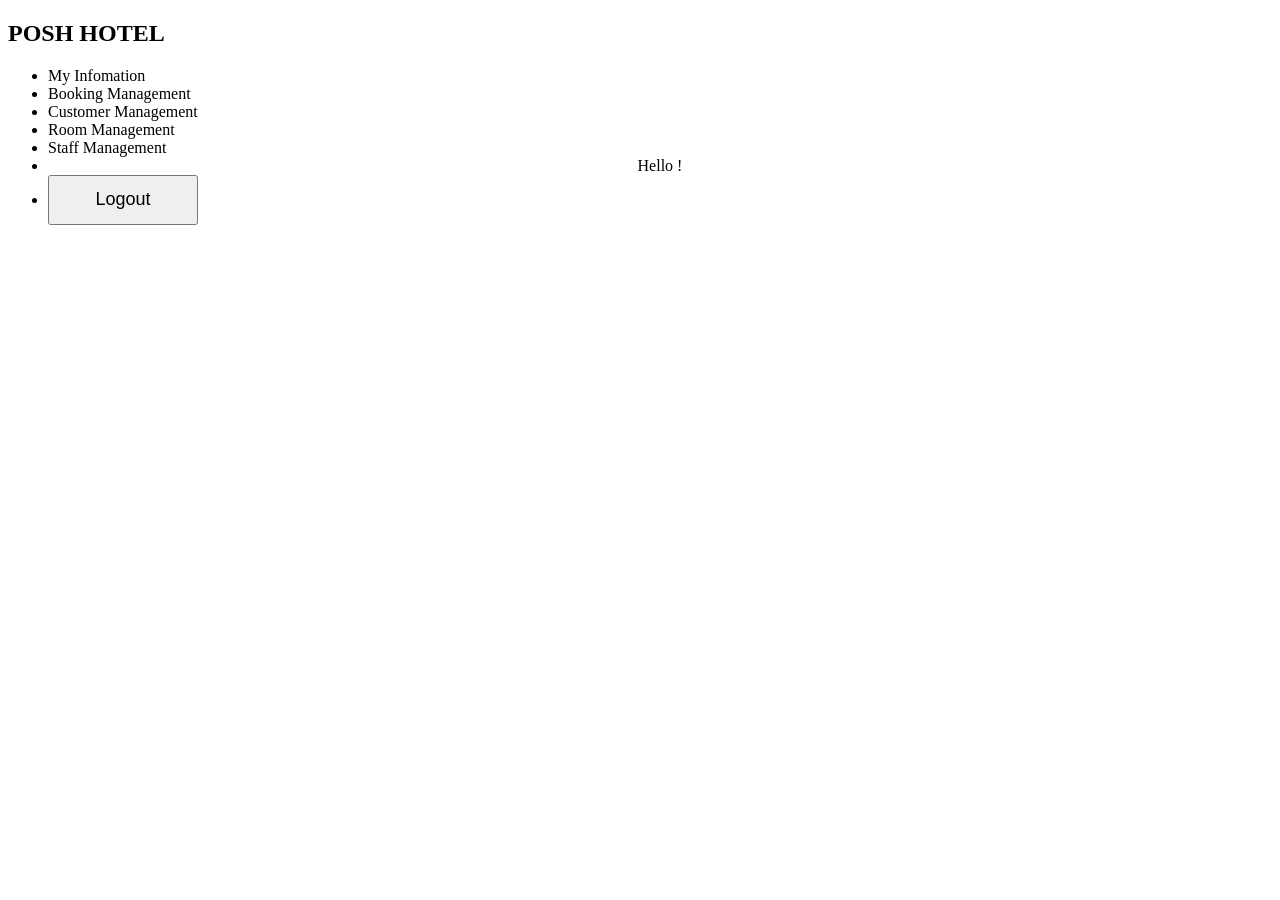
<file: PoshHotel/src/main/resources/templates/admin/index.html>
<!DOCTYPE html>
<html lang="en" xmlns="http://www.w3.org/1999/xhtml" xmlns:th="http://www.thymeleaf.org">
<head>
    <meta charset="UTF-8">
    <link rel="stylesheet" th:href="@{/css/bootstrap.css}">
    <link rel="stylesheet" th:href="@{/css/style-admin.css}">
    <link rel="stylesheet" type="text/css"
          href="https://fonts.googleapis.com/css?family=Lato:400,700,400italic%7CPoppins:300,400,500,700">
    <title>Posh Hotel | Admin</title>
</head>
<body>
<div class="wrapper d-flex align-items-stretch">
    <nav id="sidebar">
        <h1><a th:href="@{/admin}" class="logo">POSH HOTEL</a></h1>
        <ul class="list-unstyled components mb-5">
            <li>
                <a th:href="@{/admin/info}">My Infomation</a>
            </li>
            <li>
                <a th:href="@{admin/bookings}">Booking Management</a>
            </li>
            <li>
                <a th:href="@{admin/customers}">Customer Management</a>
            </li>
            <li>
                <a th:href="@{admin/rooms}">Room Management</a>
            </li>
            <li>
                <a th:href="@{/admin/staffs}">Staff Management</a>
            </li>
            <li style="text-align: center">
                Hello <span th:text="${session.user['fullname']}"></span>!
            </li>
            <li style="align-items: center">
                <form method="post" th:action="@{/admin/logout}">
                    <span class="fa fa-sign-out mr-3"></span><button class="btn btn-dark" type="submit" style="height: 50px; width: 150px; font-size: large">Logout</button>
                </form>
            </li>
        </ul>

    </nav>

    <!-- Page Content  -->
    <div id="content" class="p-4 p-md-5 pt-5">
        <h2 class="mb-4"></h2>
    </div>
</div>
</body>
</html>
</file>
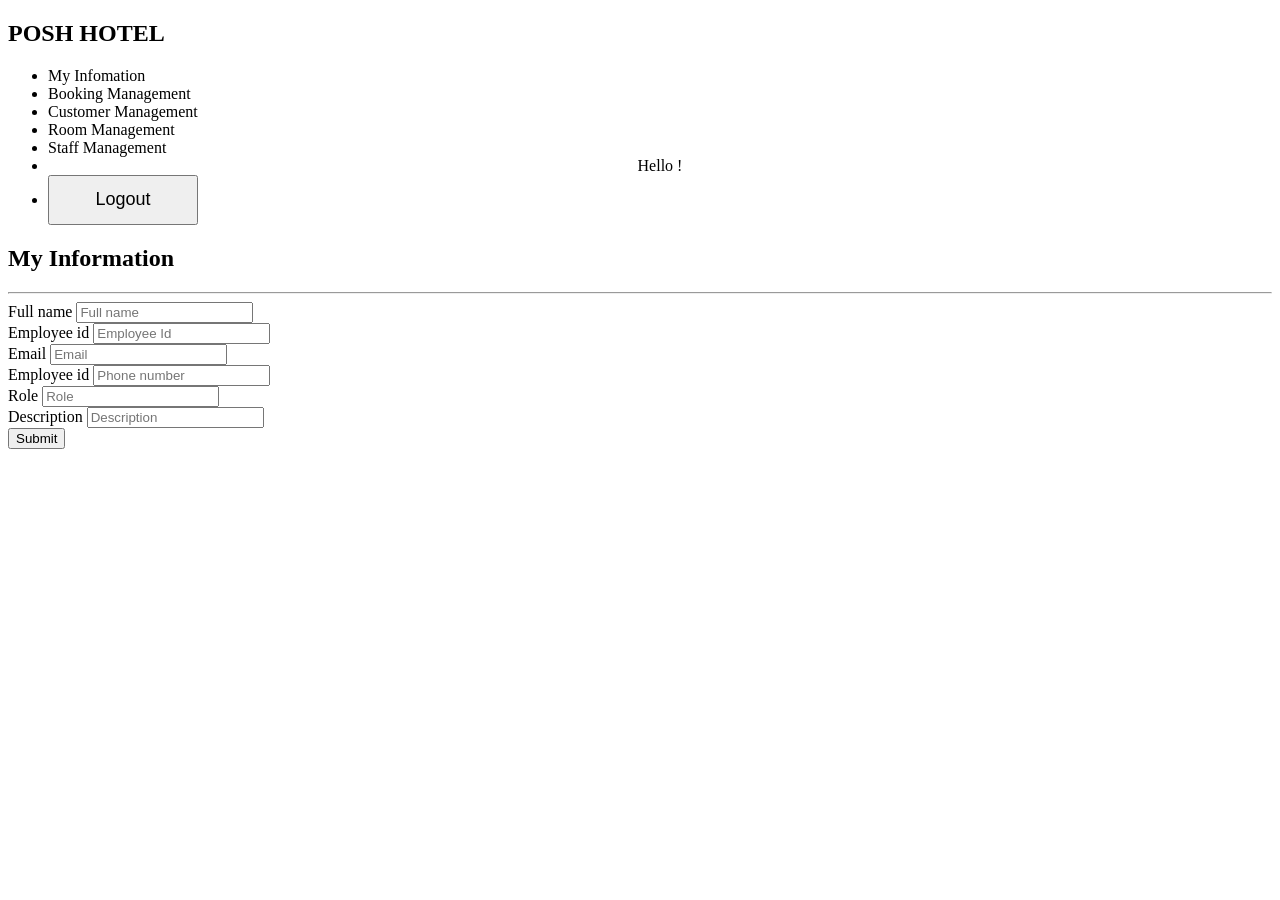
<file: PoshHotel/src/main/resources/templates/admin/information.html>
<!DOCTYPE html>
<html lang="en" xmlns="http://www.w3.org/1999/xhtml" xmlns:th="http://www.thymeleaf.org">
<head>
    <meta charset="UTF-8">
    <link rel="stylesheet" th:href="@{/css/bootstrap.css}">
    <link rel="stylesheet" th:href="@{/css/style-admin.css}">
    <link rel="stylesheet" type="text/css"
          href="https://fonts.googleapis.com/css?family=Lato:400,700,400italic%7CPoppins:300,400,500,700">
    <title>Posh Hotel | Admin</title>
</head>
<body>
<div class="wrapper d-flex align-items-stretch">
    <nav id="sidebar">
        <h1><a th:href="@{/admin}" class="logo">POSH HOTEL</a></h1>
        <ul class="list-unstyled components mb-5">
            <li>
            <a th:href="@{/admin/info}">My Infomation</a>
            </li>
            <li>
                <a th:href="@{admin/bookings}">Booking Management</a>
            </li>
            <li>
                <a th:href="@{admin/customers}">Customer Management</a>
            </li>
            <li>
                <a th:href="@{admin/rooms}">Room Management</a>
            </li>
            <li>
                <a th:href="@{/admin/staffs}">Staff Management</a>
            </li>
            <li style="text-align: center">
                Hello <span th:text="${session.user['fullname']}"></span>!
            </li>
            <li style="align-items: center">
                <form method="post" th:action="@{/admin/logout}">
                    <span class="fa fa-sign-out mr-3"></span><button class="btn btn-dark" type="submit" style="height: 50px; width: 150px; font-size: large">Logout</button>
                </form>
            </li>
        </ul>

    </nav>

    <!-- Page Content  -->
    <div id="content" class="p-4 p-md-5 pt-5">
        <h2 class="mb-4">My Information</h2>
        <hr/>
        <form method="post" th:action="@{/admin/info/save}" th:object="${admin}">
                <input type="hidden" id="staffId" th:field="*{id}" th:value="${session.user['id']}" required readonly>

            <div class="form-group col-5">
                <label for="fullname">Full name</label>
                <input type="text" class="form-control" id="fullname" placeholder="Full name" th:value="${session.user['fullname']}" required>
            </div>
            <div class="form-group col-5">
                <label for="eid">Employee id</label>
                <input type="text" class="form-control" id="eid" placeholder="Employee Id" th:value="${session.user['eid']}" required>
            </div>
            <div class="form-group col-5">
                <label for="email">Email</label>
                <input type="text" class="form-control" id="email" placeholder="Email" th:value="${session.user['email']}" required>
            </div>
            <div class="form-group col-5">
                <label for="phonenumber">Employee id</label>
                <input type="text" class="form-control" id="phonenumber" placeholder="Phone number" th:value="${session.user['phonenumber']}" required>
            </div>
            <div class="form-group col-5">
                <label for="role">Role</label>
                <input type="text" class="form-control" id="role" placeholder="Role" th:value="${session.user.getRole().getRoleName()}" required readonly>
            </div>
            <div class="form-group col-5">
                <label for="des">Description</label>
                <input type="text" class="form-control" id="des" placeholder="Description" th:value="${session.user['description']}">
            </div>
            <button type="submit" class="btn btn-primary">Submit</button>
        </form>
    </div>
</div>
</body>
</html>
</file>
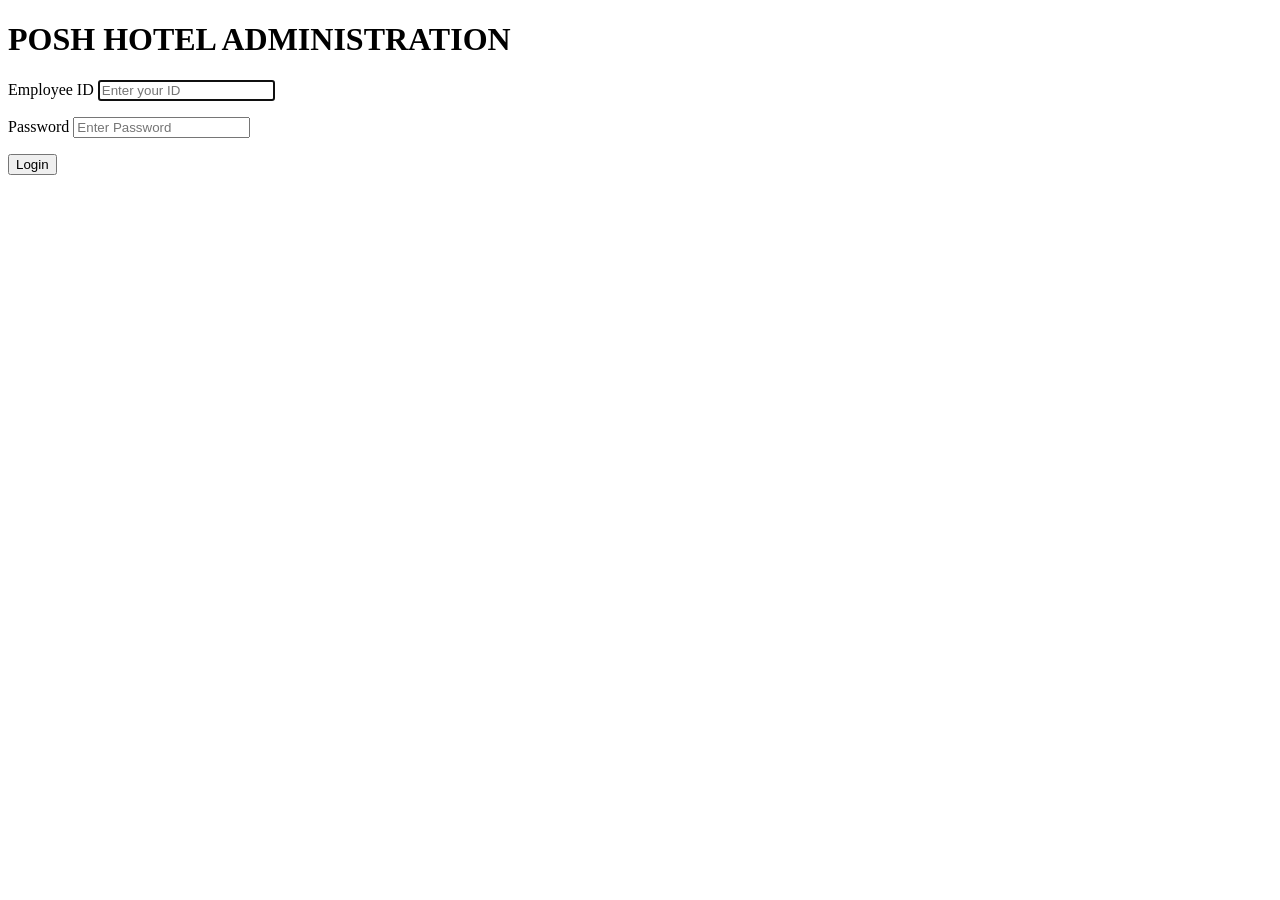
<file: PoshHotel/src/main/resources/templates/admin/login.html>
<!DOCTYPE html>
<html lang="en" xmlns:th="http://www.thymeleaf.org">
<head>
    <meta charset="utf-8">
    <meta name="viewport" content="width=device-width, initial-scale=1, shrink-to-fit=no">
    <link rel="stylesheet" th:href="@{/css/bootstrap.css}">
    <title>Posh Hotel | Admin</title>
</head>
<body>
<div class="container">
    <h1 class="form-signin-heading">POSH HOTEL ADMINISTRATION</h1>
    <form class="form-signin" method="POST" th:action="@{/admin/login/auth}" role="form" th:object="${admin}">
        <p>
            <label for="eid" class="sr-only">Employee ID</label>
            <input type="text" id="eid" name="cid" class="form-control"
                   placeholder="Enter your ID" required autofocus th:field="*{eid}">
        </p>
        <p>
            <label for="password" class="sr-only">Password</label>
            <input type="password" id="password" name="password" class="form-control"
                   placeholder="Enter Password" th:field="*{password}" required>
        </p>
        <button class="btn btn-lg btn-primary btn-block" type="submit">Login</button>

<!--        <div th:if="${param.error}" class="alert alert-danger">-->
<!--            Invalid username and password!-->
<!--        </div>-->
    </form>
</div>
</body>
</html>
</file>
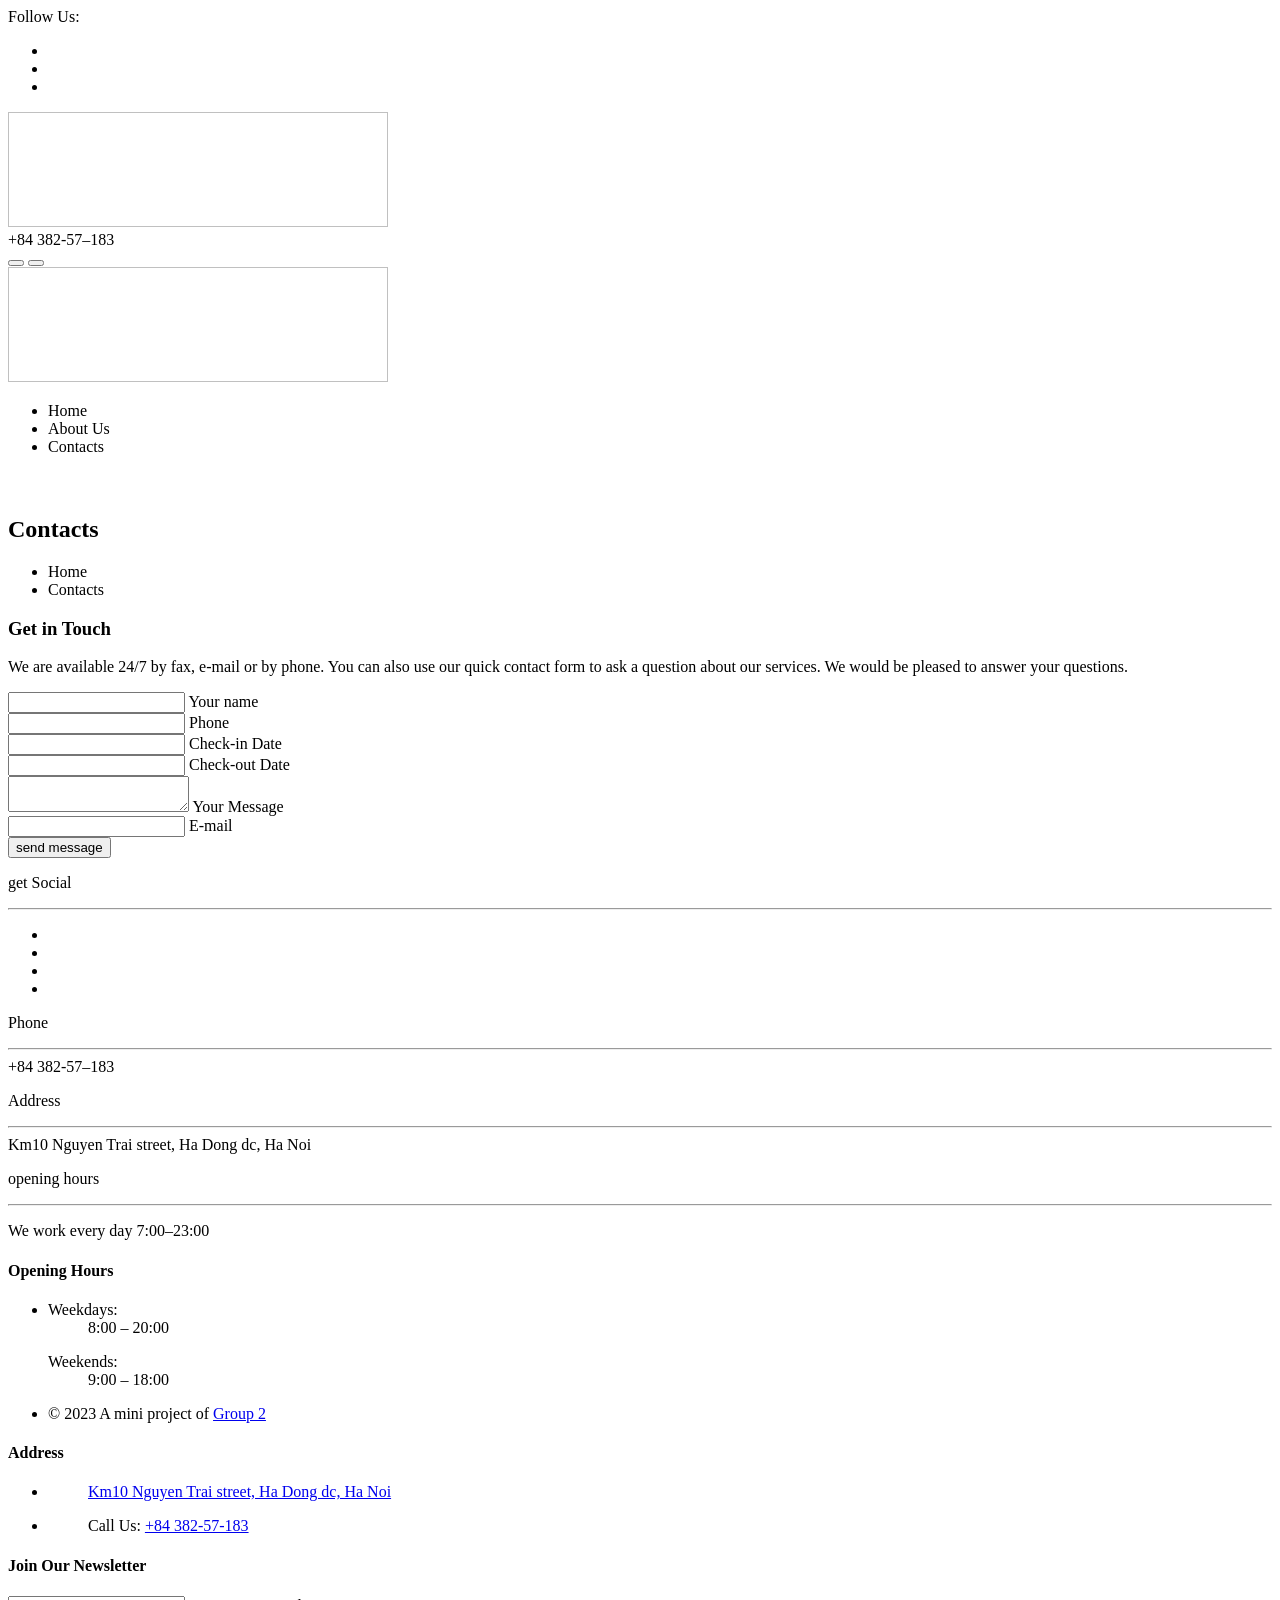
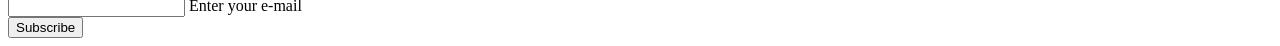
<file: PoshHotel/src/main/resources/templates/user/contact.html>
<!DOCTYPE html>
<html lang="en" xmlns="http://www.w3.org/1999/xhtml" xmlns:th="http://www.thymeleaf.org">
<head>
    <meta charset="UTF-8">
    <title>Posh Hotel | Contact</title>

    <link rel="icon" th:href="@{/images/logo.png}">

    <!-- CSS -->
    <link rel="stylesheet" type="text/css"
          href="https://fonts.googleapis.com/css?family=Lato:400,700,400italic%7CPoppins:300,400,500,700">
    <link rel="stylesheet" th:href="@{/css/bootstrap.css}">
    <link rel="stylesheet" th:href="@{/css/style.css}">
</head>
<body>
<div class="text-center page">
    <!-- Header -->
    <header class="page-header" style="padding-bottom: 24px">
        <!-- RD Navbar-->
        <div class="rd-navbar-wrap">
            <nav class="rd-navbar rd-navbar-default-with-top-panel rd-navbar-fullwidth" data-layout="rd-navbar-fixed"
                 data-sm-layout="rd-navbar-fixed" data-md-layout="rd-navbar-fullwidth"
                 data-md-device-layout="rd-navbar-fixed" data-lg-layout="rd-navbar-fullwidth"
                 data-lg-device-layout="rd-navbar-fullwidth" data-md-stick-up-offset="90px"
                 data-lg-stick-up-offset="150px" data-stick-up="true" data-sm-stick-up="true" data-md-stick-up="true"
                 data-lg-stick-up="true">
                <div class="rd-navbar-top-panel rd-navbar-collapse">
                    <div class="rd-navbar-top-panel-inner">
                        <div class="left-side">
                            <div class="group"><span class="text-italic">Follow Us:</span>
                                <ul class="list-inline">
                                    <li><a class="icon icon-sm icon-secondary-5 fa fa-instagram"
                                           href="https://www.instagram.com"></a></li>
                                    <li><a class="icon icon-sm icon-secondary-5 fa fa-facebook"
                                           href="https://www.facebook.com"></a></li>
                                    <li><a class="icon icon-sm icon-secondary-5 fa fa-twitter"
                                           href="https://www.twitter.com"></a></li>
                                </ul>
                            </div>
                        </div>
                        <div class="center-side">
                            <!-- RD Navbar Brand-->
                            <div class="rd-navbar-brand fullwidth-brand"><a class="brand-name"><img
                                    th:src="@{/images/logo.png}" alt="" width="380" height="115"/></a></div>
                        </div>
                        <div class="right-side">
                            <!-- Contact Info-->
                            <div class="contact-info">
                                <div class="unit unit-middle unit-horizontal unit-spacing-xs">
                                    <div class="unit__left"><span
                                            class="icon icon-primary text-middle mdi mdi-phone"></span></div>
                                    <div class="unit__body"><a class="text-middle">+84 382-57–183</a></div>
                                </div>
                            </div>
                        </div>
                    </div>
                </div>
                <div class="rd-navbar-inner">
                    <!-- RD Navbar Panel-->
                    <div class="rd-navbar-panel">
                        <!-- RD Navbar Toggle-->
                        <button class="rd-navbar-toggle" data-rd-navbar-toggle=".rd-navbar-nav-wrap"><span></span>
                        </button>
                        <!-- RD Navbar collapse toggle-->
                        <button class="rd-navbar-collapse-toggle" data-rd-navbar-toggle=".rd-navbar-collapse">
                            <span></span></button>
                        <!-- RD Navbar Brand-->
                        <div class="rd-navbar-brand mobile-brand"><a class="brand-name"><img
                                th:src="@{/images/logo.png}" alt="" width="380" height="115"/></a></div>
                    </div>
                    <div class="rd-navbar-aside-right">
                        <div class="rd-navbar-nav-wrap">
                            <div class="rd-navbar-nav-scroll-holder">
                                <ul class="rd-navbar-nav">
                                    <li><a th:href="@{/home}">Home</a>
                                    </li>
                                    <li><a th:href="@{/about}">About Us</a>
                                    </li>
                                    <li class="active"><a>Contacts</a>
                                    </li>
                                </ul>
                            </div>
                        </div>
                    </div>
                </div>
            </nav>
        </div>
    </header>

    <main>
        <!-- Breadcrumbs & Page title-->
        <section class="section-md text-center bg-image breadcrumbs-01">
            <div class="shell shell-fluid">
                <div class="range range-xs-center">
                    <div class="cell-xs-12 cell-xl-11">
                        <h2 class="text-white">Contacts</h2>
                        <ul class="breadcrumbs-custom">
                            <li><a th:href="@{/home}">Home</a></li>
                            <li class="active">Contacts</li>
                        </ul>
                    </div>
                </div>
            </div>
        </section>

        <section class="section section-md bg-white text-center">
            <div class="shell">
                <div class="range range-50 range-md-center">
                    <div class="cell-sm-8">
                        <div class="contact-box">
                            <h3>Get in Touch</h3>
                            <p>We are available 24/7 by fax, e-mail or by phone. You can also use our quick contact form to ask a question about our services. We would be pleased to answer your questions.</p>
                            <form class="rd-mailform" data-form-output="form-output-global" data-form-type="contact" method="post" action="">
                                <div class="range range-sm-bottom spacing-20">
                                    <div class="cell-sm-6">
                                        <div class="form-wrap">
                                            <input class="form-input" id="contact-first-name" type="text" name="name" data-constraints="@Required">
                                            <label class="form-label" for="contact-first-name">Your name</label>
                                        </div>
                                    </div>
                                    <div class="cell-sm-6">
                                        <div class="form-wrap">
                                            <input class="form-input" id="contact-last-name" type="text" name="phone" data-constraints="@Numeric">
                                            <label class="form-label" for="contact-last-name">Phone</label>
                                        </div>
                                    </div>
                                    <div class="cell-sm-6">
                                        <div class="form-wrap">
                                            <input data-time-picker="date" class="form-input" id="checkin-date" type="text" name="name" data-constraints="@Required">
                                            <label class="form-label" for="checkin-date">Check-in Date</label>
                                        </div>
                                    </div>
                                    <div class="cell-sm-6">
                                        <div class="form-wrap">
                                            <input data-time-picker="date" class="form-input" id="checkout-date" type="text" name="name" data-constraints="@Required">
                                            <label class="form-label" for="checkout-date">Check-out Date</label>
                                        </div>
                                    </div>
                                    <div class="cell-xs-12">
                                        <div class="form-wrap">
                                            <textarea class="form-input" id="contact-message" name="message"></textarea>
                                            <label class="form-label" for="contact-message">Your Message</label>
                                        </div>
                                    </div>
                                    <div class="cell-sm-6">
                                        <div class="form-wrap">
                                            <input class="form-input" id="contact-email" type="email" name="email" data-constraints="@Email @Required">
                                            <label class="form-label" for="contact-email">E-mail</label>
                                        </div>
                                    </div>
                                    <div class="cell-sm-6">
                                        <button class="button button-primary button-square button-block button-effect-ujarak" type="submit"><span>send message</span></button>
                                    </div>
                                </div>
                            </form>
                        </div>
                    </div>
                    <div class="cell-sm-4">
                        <aside class="contact-box-aside text-left">
                            <div class="range range-50">
                                <div class="cell-xs-6 cell-sm-12">
                                    <p class="aside-title"> get Social</p>
                                    <hr class="divider divider-left divider-custom">
                                    <ul class="list-inline">
                                        <li><a class="icon icon-sm icon-gray-3 fa fa-instagram" href="https://www.instagram.com"></a></li>
                                        <li><a class="icon icon-sm icon-gray-3 fa fa-facebook" href="https://www.facebook.com"></a></li>
                                        <li><a class="icon icon-sm icon-gray-3 fa fa-twitter" href="https://www.twitter.com"></a></li>
                                        <li><a class="icon icon-sm icon-gray-3 fa fa-youtube" href="https://www.youtube.com"></a></li>
                                    </ul>
                                </div>
                                <div class="cell-xs-6 cell-sm-12">
                                    <p class="aside-title"> Phone</p>
                                    <hr class="divider divider-left divider-custom">
                                    <div class="unit unit-middle unit-horizontal unit-spacing-xs unit-xs-top">
                                        <div class="unit__left"><span class="text-middle icon icon-sm mdi mdi-phone icon-primary"></span></div>
                                        <div class="unit__body"><a class="text-middle link link-gray-dark">+84 382-57–183</a></div>
                                    </div>
                                </div>
                                <div class="cell-xs-6 cell-sm-12">
                                    <p class="aside-title"> Address</p>
                                    <hr class="divider divider-left divider-custom">
                                    <div class="unit unit-middle unit-horizontal unit-spacing-xs unit-xs-top">
                                        <div class="unit__left"><span class="text-middle icon icon-sm mdi mdi-map-marker icon-primary"></span></div>
                                        <div class="unit__body"><a class="text-middle link link-gray-dark">Km10 Nguyen Trai street, Ha Dong dc, Ha Noi</a></div>
                                    </div>
                                </div>
                                <div class="cell-xs-6 cell-sm-12">
                                    <p class="aside-title"> opening hours</p>
                                    <hr class="divider divider-left divider-custom">
                                    <div class="unit unit-middle unit-horizontal unit-spacing-xs unit-xs-top">
                                        <div class="unit__left"><span class="text-middle icon icon-sm mdi mdi-clock icon-primary"></span></div>
                                        <div class="unit__body text-gray-darker">
                                            <p>We work every day 7:00–23:00</p>
                                        </div>
                                    </div>
                                </div>
                            </div>
                        </aside>
                    </div>
                </div>
            </div>
        </section>
    </main>

    <!-- Footer -->
    <footer class="page-footer text-left text-sm-left" th:fragment="footer">
        <div class="shell-wide">
            <div class="page-footer-minimal">
                <div class="shell-wide">
                    <div class="range range-50">
                        <div class="cell-sm-6 cell-md-3 cell-lg-4 wow fadeInUp" data-wow-delay=".1s">
                            <div class="page-footer-minimal-inner">
                                <h4>Opening Hours</h4>
                                <ul class="list-unstyled">
                                    <li>
                                        <div class="group-xs">
                                            <div>
                                                <dl class="list-desc">
                                                    <dt>Weekdays:</dt>
                                                    <dd class="text-gray-darker"><span>8:00 – 20:00</span></dd>
                                                </dl>
                                            </div>
                                            <div>
                                                <dl class="list-desc">
                                                    <dt>Weekends:</dt>
                                                    <dd class="text-gray-darker"><span>9:00 – 18:00</span></dd>
                                                </dl>
                                            </div>
                                        </div>
                                    </li>
                                    <li>
                                        <p class="rights">
                                            <span>&copy;&nbsp;</span><span>2023</span><span>&nbsp;</span><span
                                                class="copyright-year"></span>A mini project of <a
                                                href="https://docs.google.com/spreadsheets/d/1N1PFBaU-HcPTn17v2q0dyn1F3AQe3V1K87J3T3JJ5Sw/edit?fbclid=IwAR28nLjS7-JskxZKRoZuEMDrEfkstv3QfZTaAe4TH5mQfpSOBuaT5z0rSiA#gid=1975243958">Group
                                            2</a></p>
                                    </li>
                                </ul>
                            </div>
                        </div>
                        <div class="cell-sm-6 cell-md-5 cell-lg-4 wow fadeInUp" data-wow-delay=".2s">
                            <div class="page-footer-minimal-inner">
                                <h4>Address</h4>
                                <ul class="list-unstyled">
                                    <li>
                                        <dl class="list-desc">
                                            <dt><span class="icon icon-sm mdi mdi-map-marker"></span></dt>
                                            <dd><a class="link link-gray-darker" href="#">Km10 Nguyen Trai street, Ha
                                                Dong dc, Ha Noi</a></dd>
                                        </dl>
                                    </li>
                                    <li>
                                        <dl class="list-desc">
                                            <dt><span class="icon icon-sm mdi mdi-phone"></span></dt>
                                            <dd class="text-gray-darker">Call Us: <a class="link link-gray-darker"
                                                                                     href="tel:#">+84 382-57-183</a>
                                            </dd>
                                        </dl>
                                    </li>
                                </ul>
                            </div>
                        </div>
                        <div class="cell-sm-8 cell-md-4 wow fadeInUp" data-wow-delay=".3s">
                            <div class="page-footer-minimal-inner-subscribe">
                                <h4>Join Our Newsletter</h4>
                                <!-- RD Mailform-->
                                <form class="rd-mailform rd-mailform-inline form-center"
                                      data-form-output="form-output-global" data-form-type="subscribe" method="post"
                                      action="bat/rd-mailform.php">
                                    <div class="form-wrap">
                                        <input class="form-input" id="subscribe-email" type="email" name="email"
                                               data-constraints="@Email @Required">
                                        <label class="form-label" for="subscribe-email">Enter your e-mail</label>
                                    </div>
                                    <button class="button button-primary-2 button-effect-ujarak button-square"
                                            type="submit"><span>Subscribe</span></button>
                                </form>
                            </div>
                        </div>
                    </div>
                </div>
            </div>
        </div>
    </footer>

    <script th:src="@{/js/core.min.js}"></script>
    <script th:src="@{/js/script.js}"></script>
</div>
</body>
</html>
</file>
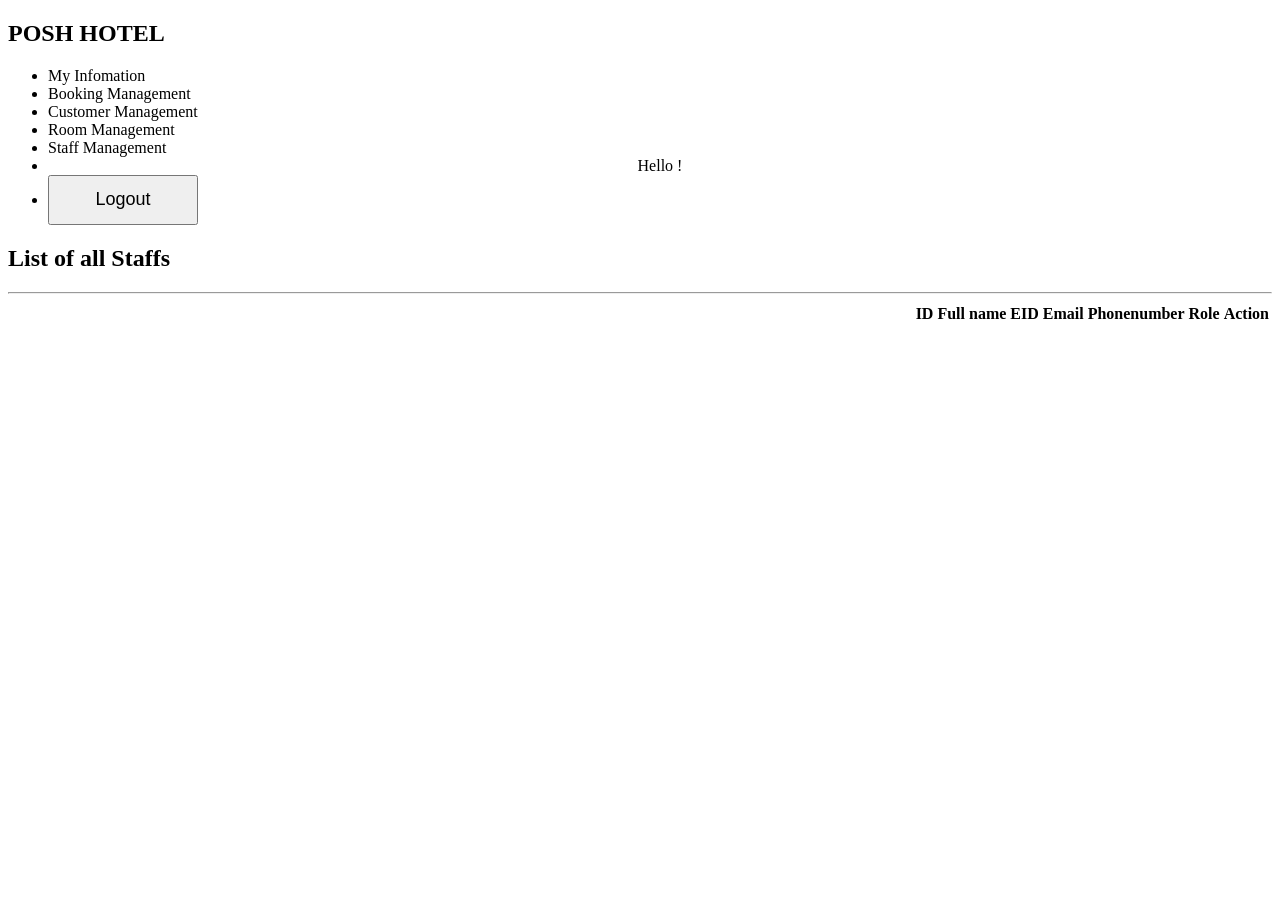
<file: PoshHotel/src/main/resources/templates/admin/booking/list.html>
<!DOCTYPE html>
<html lang="en" xmlns="http://www.w3.org/1999/xhtml" xmlns:th="http://www.thymeleaf.org">
<head>
  <meta charset="UTF-8">

  <!-- CSS -->
  <link rel="stylesheet" type="text/css"
        href="https://fonts.googleapis.com/css?family=Lato:400,700,400italic%7CPoppins:300,400,500,700">
  <link rel="stylesheet" th:href="@{/css/style.css}">
  <link rel="stylesheet" th:href="@{/css/bootstrap.css}">
  <title>Posh Hotel | Admin</title>
</head>
<body>
<div class="wrapper d-flex align-items-stretch">
  <nav id="sidebar">
    <h1><a th:href="@{/templates/admin}" class="logo">POSH HOTEL</a></h1>
    <ul class="list-unstyled components mb-5">
      <li>
        <a th:href="@{/admin/info}">My Infomation</a>
      </li>
      <li>
        <a th:href="@{admin/bookings}">Booking Management</a>
      </li>
      <li>
        <a th:href="@{admin/customers}">Customer Management</a>
      </li>
      <li>
        <a th:href="@{admin/rooms}">Room Management</a>
      </li>
      <li>
        <a th:href="@{/admin/staffs}">Staff Management</a>
      </li>
      <li style="text-align: center">
        Hello <span th:text="${session.user['fullname']}"></span>!
      </li>
      <li style="align-items: center">
        <form method="post" th:action="@{/admin/logout}">
          <span class="fa fa-sign-out mr-3"></span><button class="btn btn-dark" type="submit" style="height: 50px; width: 150px; font-size: large">Logout</button>
        </form>
      </li>
    </ul>

  </nav>

  <!-- Page Content  -->
  <div id="content" class="p-4 p-md-5 pt-5">
    <h2 class="mb-4">List of all Staffs</h2>
    <hr/>
    <table class="table" style="width: auto; float: right" >
      <thead class="thead-dark">
      <tr>
        <th scope="col">ID</th>
        <th scope="col">Full name</th>
        <th scope="col">EID</th>
        <th scope="col">Email</th>
        <th scope="col">Phonenumber</th>
        <th scope="col">Role</th>
        <th scope="col" colspan="2">Action</th>
      </tr>
      </thead>
      <tbody>
      <th:block>
        <tr th:each="s : ${adminList}">
          <td th:text="${s.id}"></td>
          <td th:text="${s.fullname}"></td>
          <td th:text="${s.eid}"></td>
          <td th:text="${s.email}"></td>
          <td th:text="${s.phonenumber}"></td>
          <td th:text="${s.role.roleName}"></td>
          <td><a class="btn btn-success"><i class="icon icon-sm icon-secondary-5 fa fa-edit"></i></a></td>
          <td><a class="btn btn-danger"><i class="icon icon-sm icon-secondary-5 fa fa-trash"></i></a></td>
        </tr>
      </th:block>
      </tbody>
    </table>
  </div>
</div>
</body>
</html>
</file>
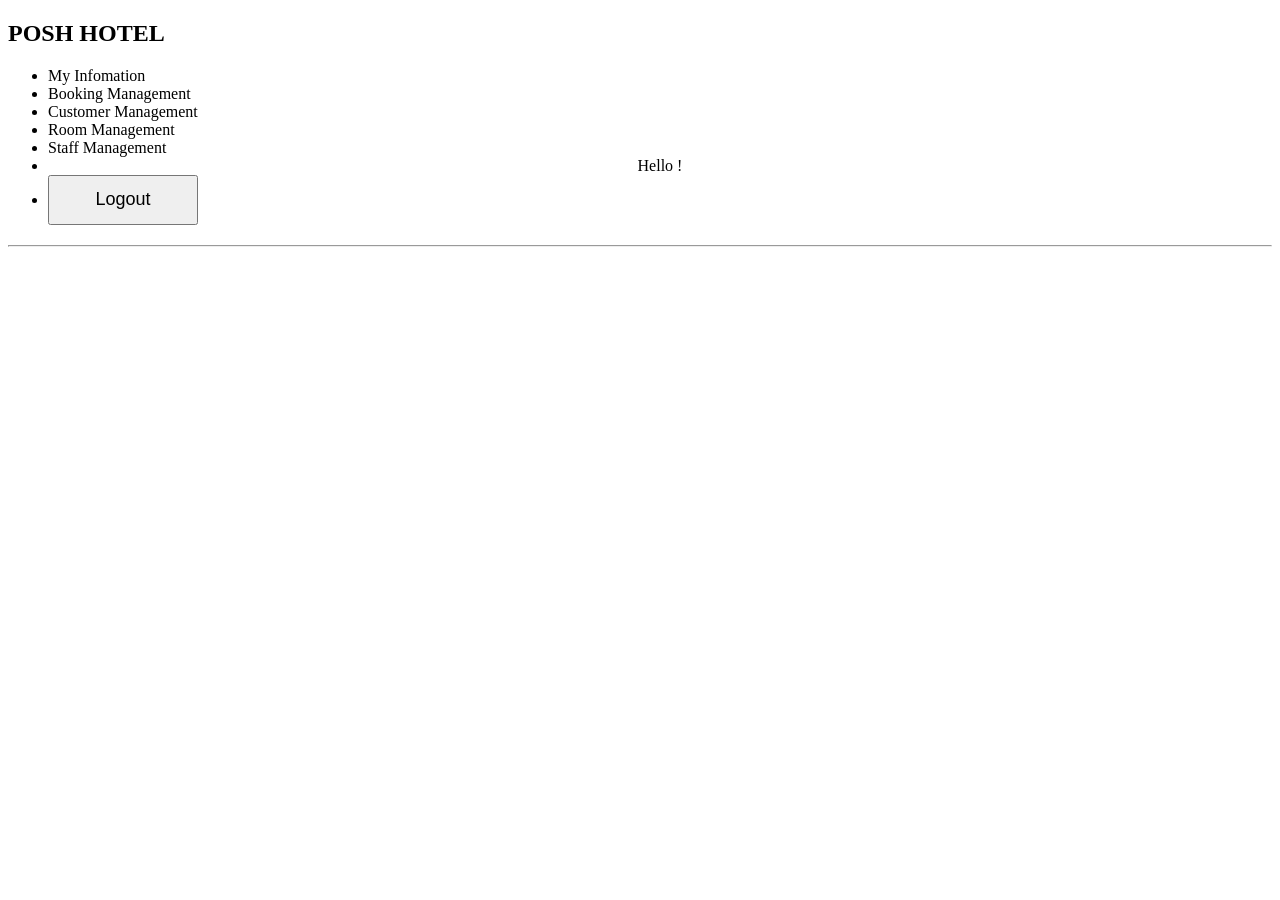
<file: PoshHotel/src/main/resources/templates/admin/fragments/ex.html>
<!DOCTYPE html>
<html lang="en" xmlns="http://www.w3.org/1999/xhtml" xmlns:th="http://www.thymeleaf.org">
<head>
    <meta charset="UTF-8">

    <!-- CSS -->
    <link rel="stylesheet" type="text/css"
          href="https://fonts.googleapis.com/css?family=Lato:400,700,400italic%7CPoppins:300,400,500,700">
    <link rel="stylesheet" th:href="@{/css/bootstrap.css}">
    <title>Posh Hotel | Admin</title>
</head>
<body>
<div class="wrapper d-flex align-items-stretch">
    <nav id="sidebar">
        <h1><a th:href="@{/admin}" class="logo">POSH HOTEL</a></h1>
        <ul class="list-unstyled components mb-5">
            <li>
                <a th:href="@{/admin/info}">My Infomation</a>
            </li>
            <li>
                <a th:href="@{admin/bookings}">Booking Management</a>
            </li>
            <li>
                <a th:href="@{admin/customers}">Customer Management</a>
            </li>
            <li>
                <a th:href="@{admin/rooms}">Room Management</a>
            </li>
            <li>
                <a th:href="@{/admin/staffs}">Staff Management</a>
            </li>
            <li style="text-align: center">
                Hello <span th:text="${session.user['fullname']}"></span>!
            </li>
            <li style="align-items: center">
                <form method="post" th:action="@{/admin/logout}">
                    <span class="fa fa-sign-out mr-3"></span><button class="btn btn-dark" type="submit" style="height: 50px; width: 150px; font-size: large">Logout</button>
                </form>
            </li>
        </ul>

    </nav>

    <!-- Page Content  -->
    <div id="content" class="p-4 p-md-5 pt-5">
        <h2 class="mb-4"></h2>
        <hr/>

    </div>
</div>
</body>
</html>
</file>
